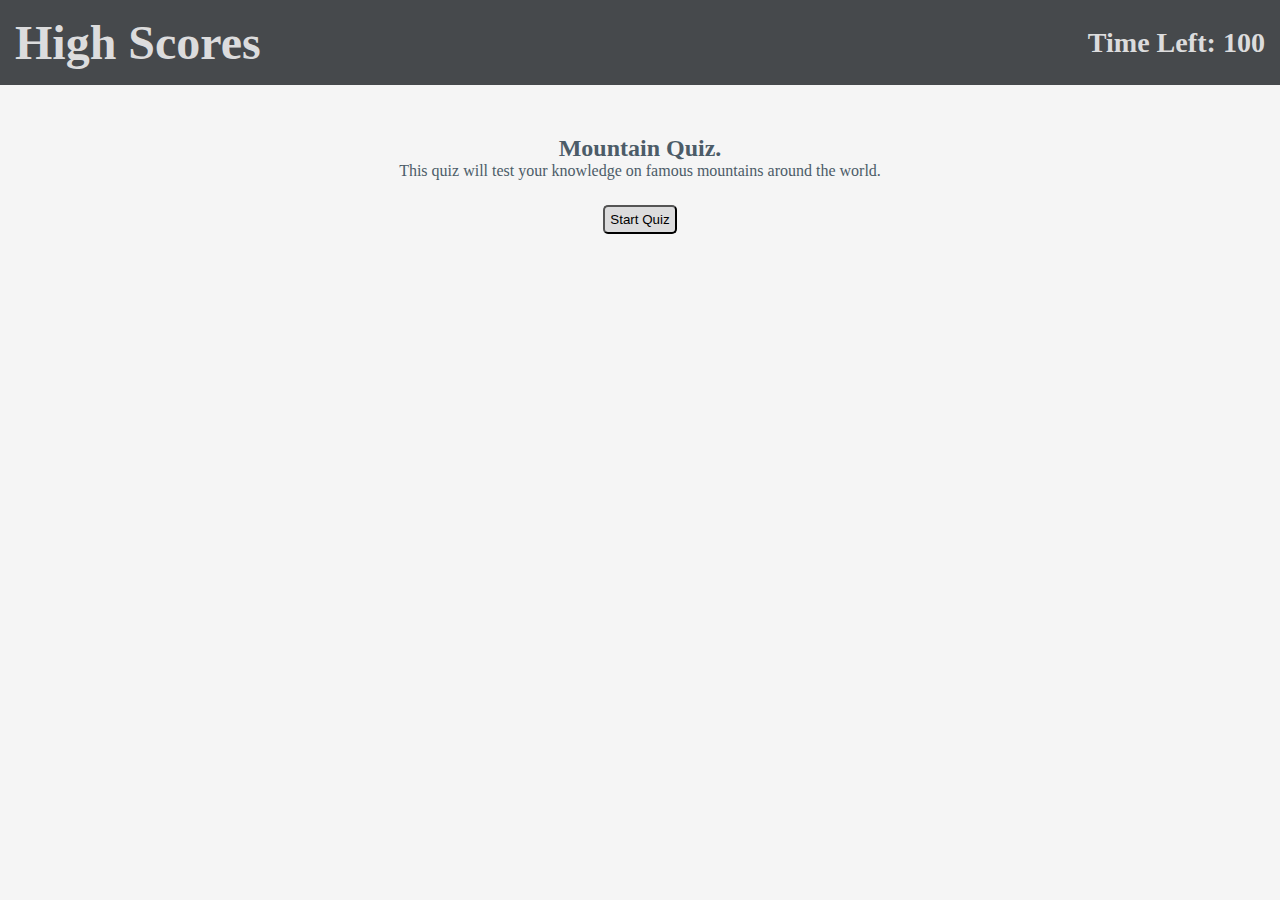
<file: index.html>
<!DOCTYPE html>
<html lang="en">
<head>
    <meta charset="UTF-8">
    <meta http-equiv="X-UA-Compatible" content="IE=edge">
    <meta name="viewport" content="width=device-width, initial-scale=1.0">
    <link rel="stylesheet" href="./assets/style.css">
    <title>Mountain Quiz</title>
</head>
<body>
    <!-- Header element that contains a link to High Scores page, and the game timer -->
    <header>
        <h1>
            <a href="high_scores.html">High Scores</a>
        </h1>
        <h3>
            Time Left: <span id="timer">100</span>
        </h3>
    </header>
    <!-- Main content element -->
    <main>
        <!-- Welcome message and start game button -->
        <section id="welcome">
            <h2>Mountain Quiz.</h2>
            <p>This quiz will test your knowledge on famous mountains around the world.</p>
            <button id="start-button">Start Quiz</button>
        </section>
        
        <!-- Questions element that is hidden by default -->
        <section id="questions" class="hidden">
                <h2>PlaceholderText</h2>
                <button id="button1">PlaceholderText</button>
                <button id="button2">PlaceholderText</button>
                <button id="button3">PlaceholderText</button>
                <button id="button4">PlaceholderText</button>
        </section>

        <!-- Question feedback element that displays whether user answered correct or incorrect -->
        <div id="feedback"></div>

        <!-- Results/leaderboard entry element -->
        <section>
            <form id="score-logger" class="hidden">
                <h2>All Done!</h2>
                <p>You answered <span id="correctly-answered"></span> questions correctly!</p>
                <p>You had <span id="final-time"></span> seconds remaining</p>
                <p>Your final score is: <span id="score-value"></span></p>
                <p>Final score = (Total correct) x (Time remaining).</p>
                <label for="initials">Enter Initials:</label>
                <input type="text" placeholder="Enter your initials here..." id="initials" name="initials"></input>
                <button id="submit-score">Submit</button>
            </form>
        </section>
    </main>
    <script src="./assets/question_bank.js"></script>
    <script src="./assets/script.js"></script>
</body>
</html>
</file>
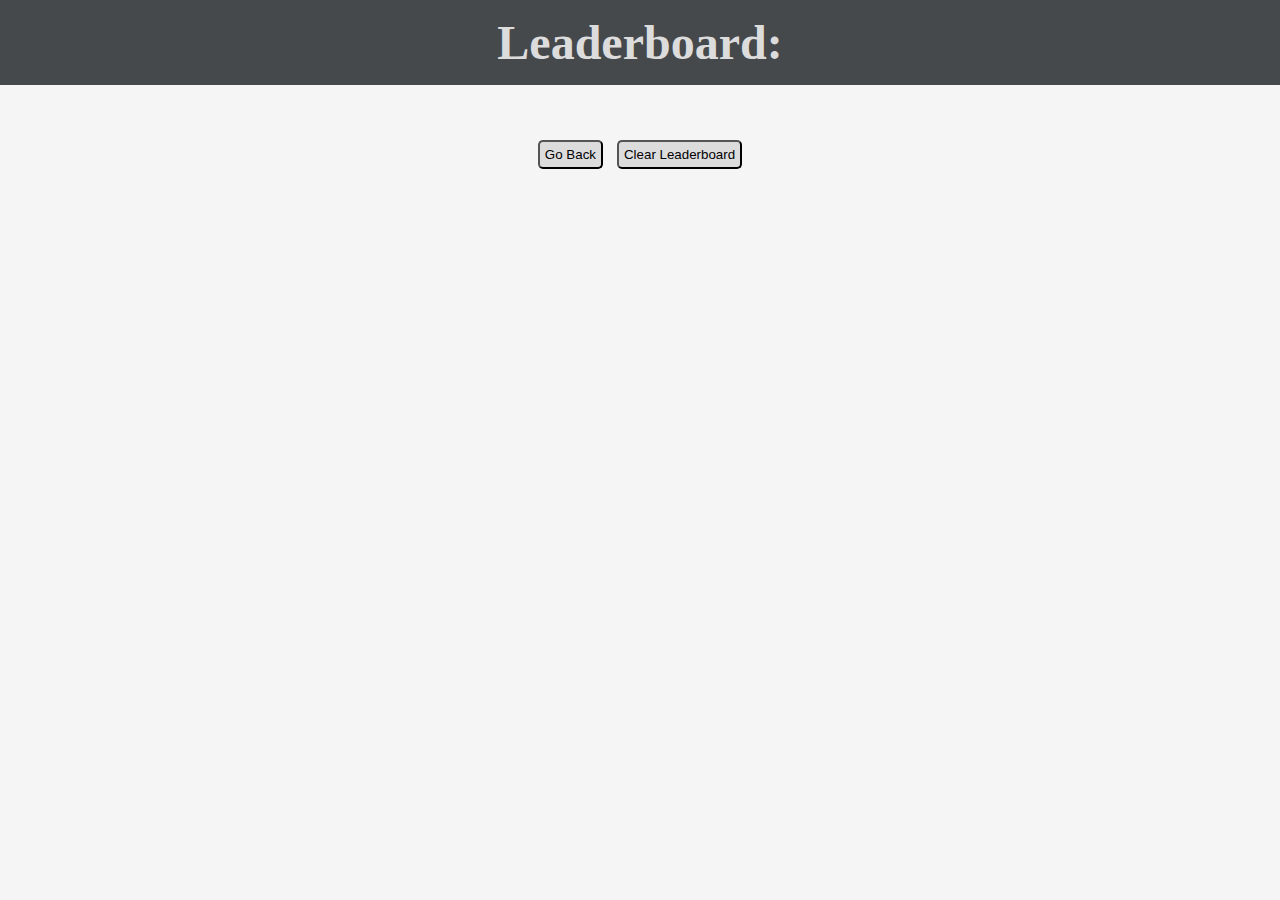
<file: high_scores.html>
<!DOCTYPE html>
<html lang="en">
<head>
    <meta charset="UTF-8">
    <meta http-equiv="X-UA-Compatible" content="IE=edge">
    <meta name="viewport" content="width=device-width, initial-scale=1.0">
    <title>Mountain Quiz Leaderboard</title>
    <link rel="stylesheet" href="./assets/style.css">
</head>
<body>
    <!-- Header Element -->
    <header class="leaderboard-header">
        <h1>Leaderboard:</h1>
    </header>
    <main>
        <!-- Main leaderboard table -->
        <table id="leaderboard">
            <thead>
                <tr>
                    <th>Initials</th>
                    <th>Remaining Time</th>
                    <th>Answered Correctly</th>
                    <th>Total Score</th>
                </tr>
            </thead>
        </table> 
        
        <!-- Buttons to clear leaderboard, or go back to main welcome page -->
        <section>
            <button id="backBtn">Go Back</button>
            <button id="clearBtn">Clear Leaderboard</button>
        </section>  
    </main>
    <script src="./assets/high_scores_script.js"></script>
</body>
</html>
</file>
<file: assets/style.css>
/* Setting CSS variables */
:root{
    --main-background:#F5F5F5;
    --header-background:#46494C;
    --main-font:#4C5C68;
    --main-border:#868689;
    --main-header:#DCDCDD;
    --work-background:#3E616E;
    --th:#6C6E71;
    --trEven:#B7B8B9;
    --trOdd:#DCDCDD;
}

/* Sets the root html page to 100% height */
html{
    height:100%;
}

/* Global styling reset */
* {
    margin:0px;
    padding:0px;
    box-sizing: border-box;
}

/* Main body styling */
body{
    height: 100%;
    background-color: var(--main-background);
    text-align: center;

}

/* Header styling */
header{
    display:flex;
    justify-content:space-between;
    align-items: center;
    padding:15px;
    font-weight:bold;
    font-size:24px;
    background-color: var(--header-background);
    color:var(--main-header);
    margin-bottom:50px;
}

/* Section styling */
section {
    width:100%;
    color:var(--main-font)
}

/* Link styling */
a {
    color:var(--main-header);
    text-decoration: none;
}

/* Main button styling */
button {
    background-color: var(--main-header);
    margin:5px;
    border-radius:5px;
    padding:5px;

}

button:hover {
    background-color:var(--header-background);
    color:var(--main-header)
}

/* Styling for the form child elements */
form h2, form p {
    padding:5px;
}

/* Leaderboard table styling */
table{
    border-collapse: collapse;
    font-size:24px;
}

th {
    background-color:var(--th);
    color:var(--main-header)
}

th, td {
    padding:5px;
}

tr{
    background-color:var(--trEven);
    border: 1px solid var(--main-border);
}

tr:nth-child(odd) {
    background-color: var(--trOdd);
    border: 1px solid var(--main-border);
    
}

/* Hover effects over leaderboard list items (not the header row) */
.leaderboard-list:hover {
    background-color: var(--header-background);
    color: var(--main-header);
    transform: scale(1.2);
    transition:all .5s ease-in-out;
} 

/* Centers the leaderboard header element */
.leaderboard-header {
    justify-content:center; 
}

/* Hidden class handles hiding html elements on page */
.hidden{
    display:none;
}

/* Displayed class handles displaying html elements on page */
.displayed{
    display:unset;
}

/* Welcome button custom styling */
#welcome button {
    margin:25px;
}

/* Custom styling for the questions element and child elements */
#questions {
    width:400px;
    margin-left:auto;
    margin-right:auto;
}

#questions h2 {
    margin-bottom:25px;
}

#questions button {
    display: block;
    padding: 5px 10px 5px 10px;
    margin-left:auto;
    margin-right:auto;
}

/* Question feedback styling and positioning */
#feedback {
    width:50%;
    position: absolute;
    top: 50%;
    left: 50%;
    margin-right: -50%;
    transform: translate(-50%, -50%);
    text-decoration: underline;
}
</file>
